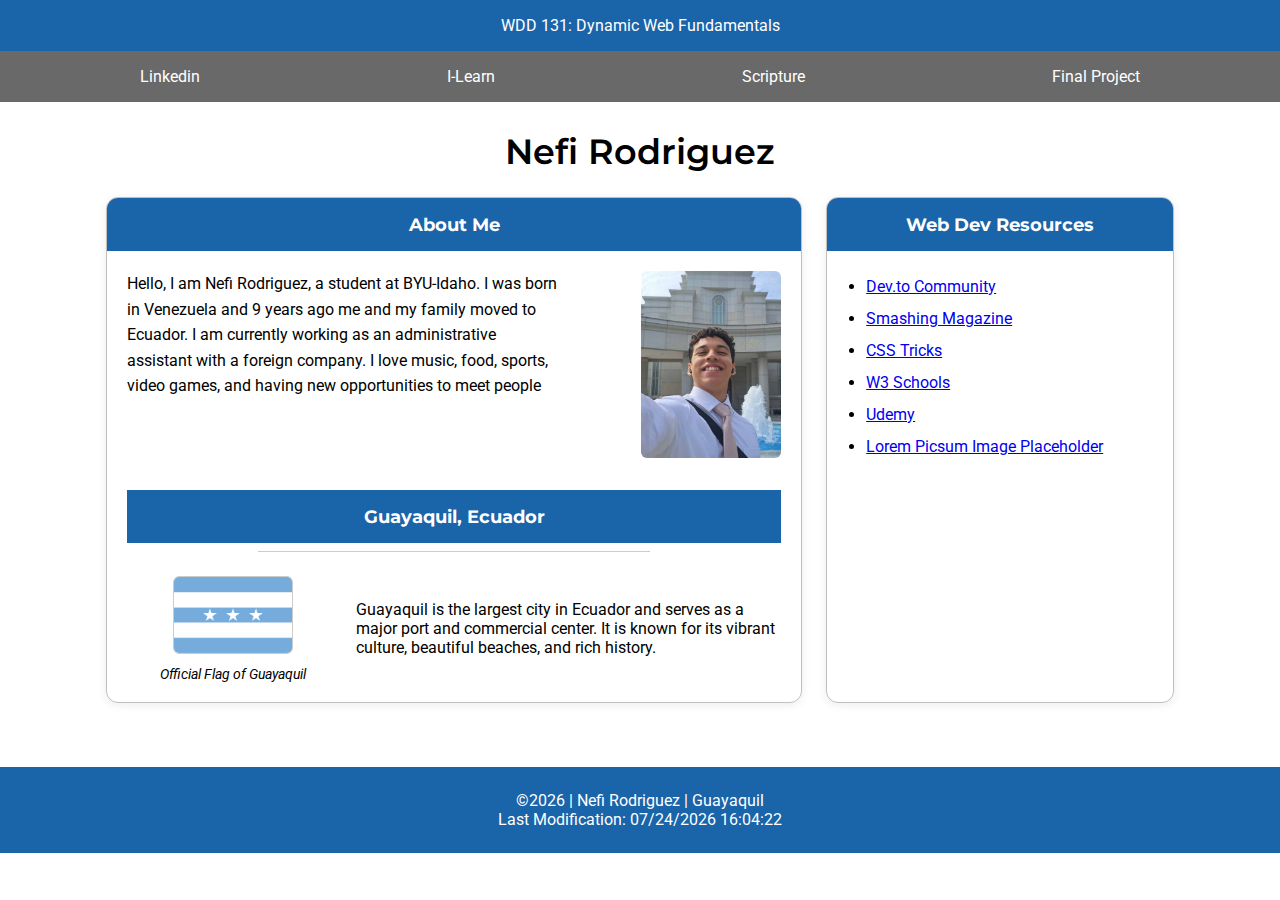
<file: index.html>
<!DOCTYPE html>
<html lang="en">

<head>
    <meta charset="UTF-8">
    <meta name="viewport" content="width=device-width, initial-scale=1.0">
    <meta name="author" content="Nefi Rodriguez">
    <meta name="description"
        content="This is a personal website for Nefi Rodriguez, a student at BYU-Idaho. It includes information about me, my location, and useful web development resources.">
    <title>WDD 131 | Dynamic Web Fundamentals | Nefi Rodriguez</title>
    <link rel="stylesheet" href="styles/base.css">

    <link rel="preconnect" href="https://fonts.googleapis.com">
    <link rel="preconnect" href="https://fonts.gstatic.com" crossorigin>
    <link
        href="https://fonts.googleapis.com/css2?family=Montserrat:ital,wght@0,100..900;1,100..900&family=Roboto:ital,wght@0,100..900;1,100..900&display=swap"
        rel="stylesheet">
    <script src="scripts/getdates.js" defer></script>
</head>

<body>
    <header>
        <span id="course-title">WDD 131: Dynamic Web Fundamentals</span>
        <nav>
            <a href="https://www.linkedin.com/in/nefi-rodriguez-a60248268/" target="_blank">Linkedin</a>
            <a href="https://byupw.instructure.com/" target="_blank">I-Learn</a>
            <a href="https://www.churchofjesuschrist.org/study/scriptures/nt/matt/11?lang=spa&id=p28#p28"
                target="_blank">Scripture</a>
            <a href="#">Final Project</a>
        </nav>
    </header>
    <main>
        <h1>Nefi Rodriguez</h1>

        <div class="cards">
            <section class="card about">
                <h2>About Me</h2>
                <div class="card-content">
                    <div class="about-grid">
                        <p>
                            Hello, I am Nefi Rodriguez, a student at BYU-Idaho. I was born in Venezuela and 9 years ago
                            me and my family moved to Ecuador. I am currently working as an administrative assistant
                            with a
                            foreign company. I love music, food, sports, video games, and having new opportunities to
                            meet people
                        </p>
                        <img src="images/pfp.jpg"
                            alt="A photo of the author of the webpage with the Guayaquil temple in the background">
                    </div>

                    <div class="location">
                        <h2>Guayaquil, Ecuador</h2>
                        <hr>

                        <div class="location-grid">
                            <figure>
                                <img src="images/guayaquil-flag.png" alt="Flag of Guayaquil, Ecuador">
                                <figcaption>Official Flag of Guayaquil</figcaption>
                            </figure>

                            <p>
                                Guayaquil is the largest city in Ecuador and serves as a major port and
                                commercial center. It is known for its vibrant culture, beautiful
                                beaches, and rich history.
                            </p>
                        </div>
                    </div>
                </div>
            </section>

            <section class="card resources">
                <h2>Web Dev Resources</h2>
                <div class="card-content">
                    <ul class="dev-resources">
                        <li><a href="#">Dev.to Community</a></li>
                        <li><a href="#">Smashing Magazine</a></li>
                        <li><a href="#">CSS Tricks</a></li>
                        <li><a href="#">W3 Schools</a></li>
                        <li><a href="#">Udemy</a></li>
                        <li><a href="#">Lorem Picsum Image Placeholder</a></li>
                    </ul>
                </div>
            </section>
        </div>
    </main>

    <footer>
        <p>&copy;<span id="currentYear"></span> | Nefi Rodriguez | Guayaquil</p>
        <p id="lastModified"></p>
    </footer>


</body>

</html>
</file>
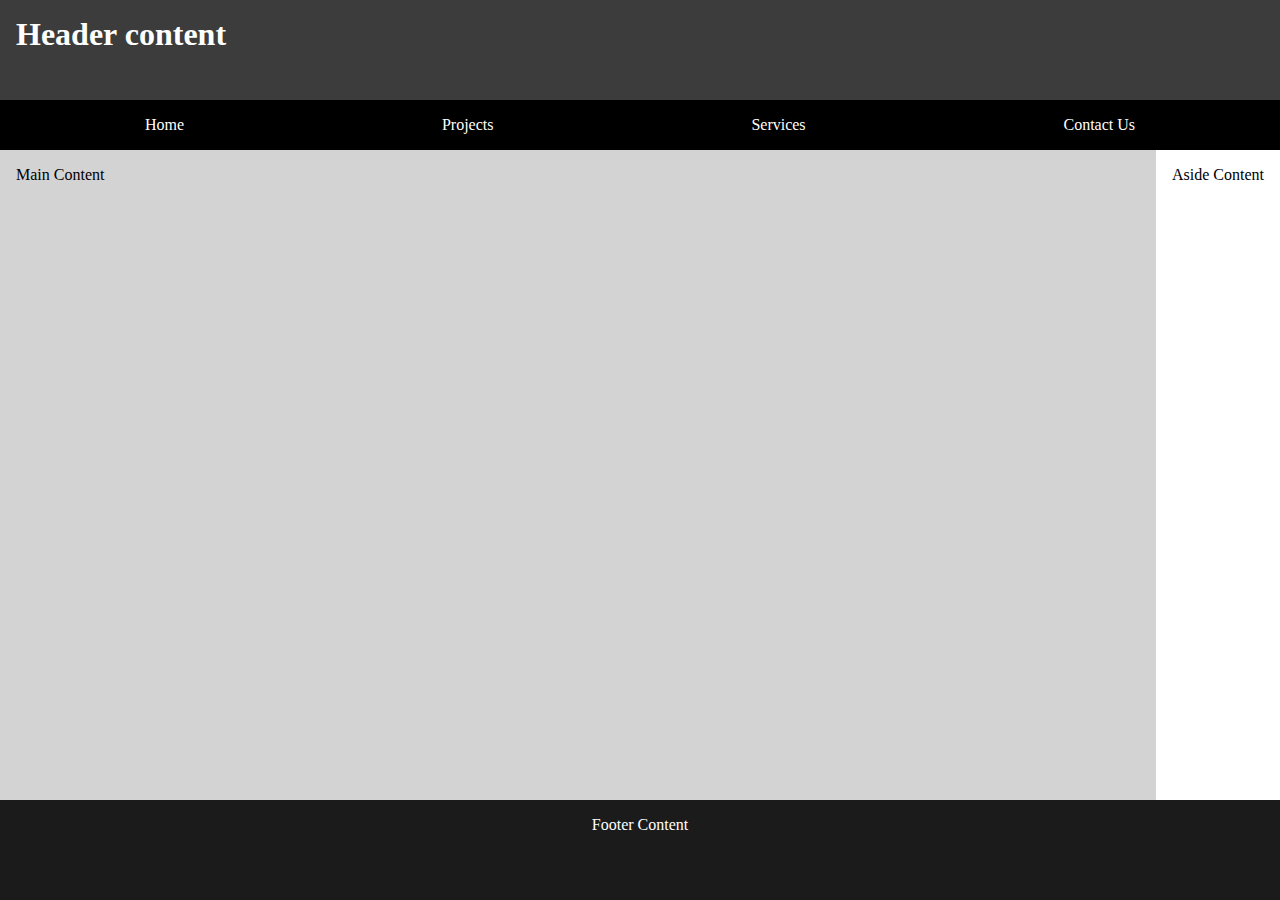
<file: week01/basic-layout.html>
<!DOCTYPE html>
<html lang="en">

<head>
    <meta charset="UTF-8">
    <meta name="viewport" content="width=device-width, initial-scale=1.0">
    <title>Nefi | WDD131</title>
    <link rel="stylesheet" href="styles/layout.css">
</head>

<body>
    <header>
        <h1>Header content</h1>
        <nav>
            <ul>
                <li><a href="#">Home</a></li>
                <li><a href="#">Projects</a></li>
                <li><a href="#">Services</a></li>
                <li><a href="#">Contact Us</a></li>
            </ul>
        </nav>
    </header>
    <div class="main-content">Main Content</div>
    <main>
    </main>
    <div class="aside-content">Aside Content</div>
    <footer>
        <p>Footer Content</p>
    </footer>
</body>

</html>
</file>
<file: styles/base.css>
:root {
    --primary-color: rgb(255, 255, 255);
    --secondary-color: rgba(0, 82, 159, 0.898);
    --accent1-color: rgba(211, 211, 211, 0.79);
    --accent2-color: rgba(0, 0, 0, 0.588);
    --heading-font: Arial, Georgia, serif;
}

* {
    margin: 0;
    padding: 0;
    box-sizing: border-box;
}

body {
    font-family: "Roboto", Arial, sans-serif;
}

h1,
h2,
h3 {
    font-family: "Montserrat", Arial, sans-serif;
}

h1 {
    font-size: 2.2rem;
    font-weight: 600;
    text-align: center;
    padding: 0.5rem;
    margin: 1rem 0;
}

header {
    margin: 0 auto;
    min-width: 100%;
    text-align: center;
    width: 100%;
}


#course-title {
    display: block;
    width: 100%;
    padding: 1rem;
    color: var(--primary-color);
    background-color: var(--secondary-color);
}

nav {
    display: flex;
    justify-content: space-around;
    padding: 1rem;
    text-decoration: none;
    color: var(--primary-color);
    background-color: var(--accent2-color);
}

nav a {
    text-decoration: none;
    color: var(--primary-color);
}

nav a:hover {
    text-decoration: underline;
}

main {
    margin: 20px auto;
    max-width: 1600px;
}

.cards {
    display: grid;
    grid-template-columns: 2fr 1fr;
    gap: 1.5rem;
    max-width: 1100px;
    margin: 0 auto;
    padding: 0 1rem 2rem;
}

.card {
    border: 1px solid rgba(0, 0, 0, 0.25);
    border-radius: 12px;
    overflow: hidden;
    box-shadow: 0 2px 10px rgba(0, 0, 0, 0.08);
}

.about-grid {
    display: grid;
    grid-template-columns: 2fr 1fr;
    gap: 0.5rem;
    align-items: start;
}

.about-grid p {
    margin: 0;
    line-height: 1.6;
}

.card img {
    width: 100%;
    max-width: 140px;
    justify-self: end;
    border-radius: 6px;
}


.card h2 {
    margin: 0;
    text-align: center;
    padding: 1rem;
    background-color: var(--secondary-color);
    color: var(--primary-color);
    font-size: 1.1rem;
}

.card-content {
    padding: 1.25rem;
}

.card:hover {
    box-shadow: 0 6px 18px rgba(0, 0, 0, 0.12);
}

.location h2 {
    text-align: center;
    margin-top: 2rem;
}

.location hr {
    width: 60%;
    margin: 0.5rem auto 1.5rem;
    border: none;
    height: 1px;
    background-color: #ccc;
}

.location-grid {
    display: grid;
    grid-template-columns: 1fr 2fr;
    gap: 1rem;
    align-items: center;
}

.location-grid img {
    width: 120px;
    border: 1px solid #ccc;
}

figure {
    margin: 0;
    text-align: center;
}

figcaption {
    font-size: 0.85rem;
    font-style: italic;
    margin-top: 0.5rem;
}

.dev-resources {
    padding-left: 1.2rem;
    line-height: 2;
}

footer {
    margin-top: 2rem;
    text-align: center;
    padding: 1.5rem;
    color: var(--primary-color);
    background-color: var(--secondary-color);
}
</file>
<file: week01/styles/layout.css>
* {
    margin: 0;
    padding: 0;
    box-sizing: border-box;
}

body {
    display: grid;
    grid-template-columns: 1fr 300px;
    grid-template-rows: auto 1fr auto;
    min-height: 100vh;
}

ul {
    display: flex;
    justify-content: space-around;
}

li,
a {
    list-style: none;
    text-decoration: none;
    color: white;
}

header {
    grid-column: 1 / 4;
    display: grid;
}

h1 {
    color: white;
    background-color: rgb(60, 60, 60);
    height: 100px;
    padding: 1rem;
}

ul {
    background-color: black;
    padding: 1rem;
}

.main-content {
    grid-column: 1/ 3;
    background-color: lightgray;
    padding: 1rem;
}

.aside-content {
    grid-column: 3 / 4;
    grid-row: 2 / 4;
    padding: 1rem;

}

footer {
    grid-column: 1/4;
    text-align: center;
    color: white;
    background-color: rgb(27, 27, 27);
    height: 100px;
    padding: 1rem;
}
</file>
